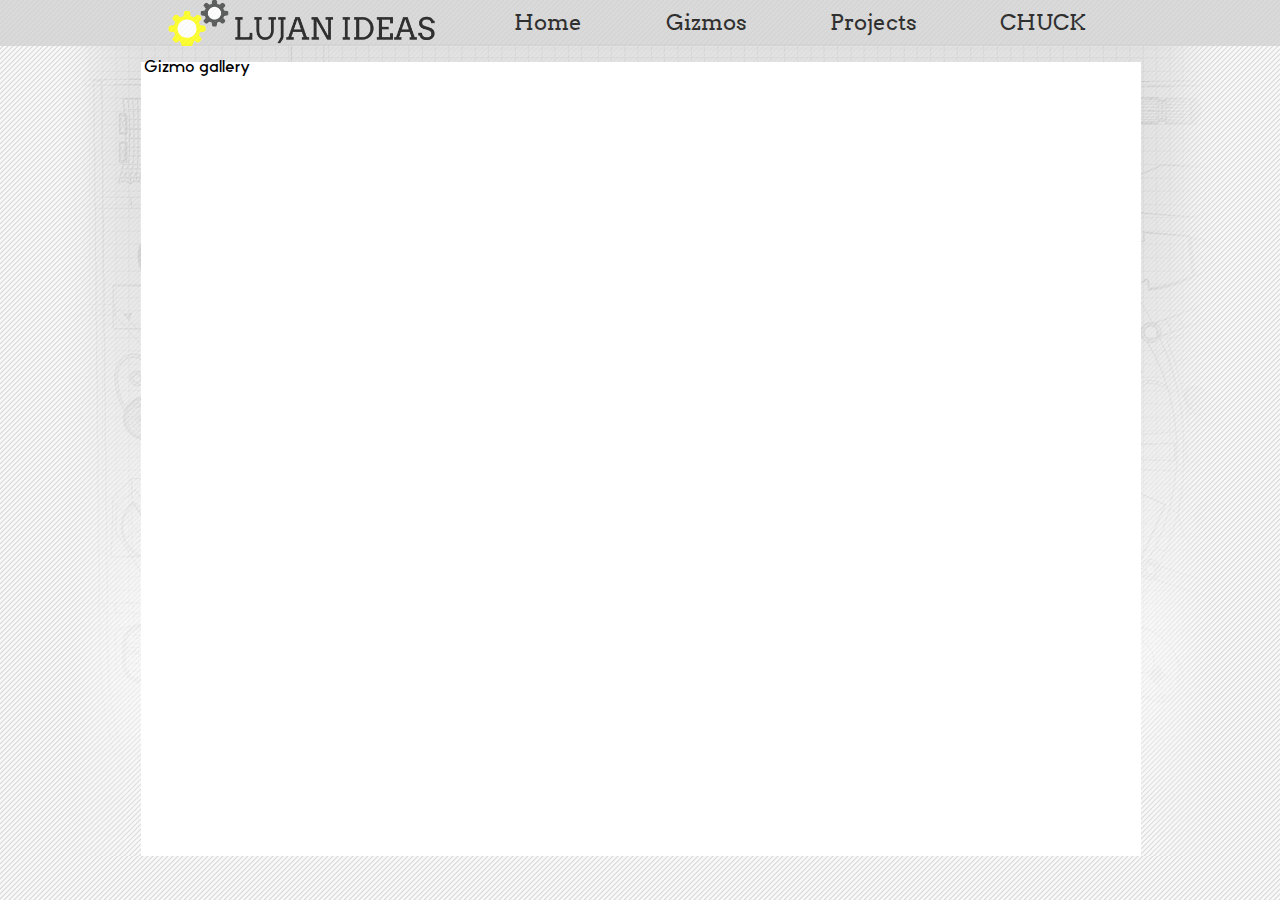
<file: Aspect1.html>
<html>

<head>
    <title>Lujan Ideas</title>
    <link type="text/css" rel='stylesheet' href='index.css' />
    <link rel="shortcut icon" href="Images/P03.LogoSqB.png">
</head>

<body>
    <div id="header">
        <div id="subHeader">
            <div id="headerLeft">
                <img id="industries" src="Images/P01.Ideas.png" alt="Lujan Ideas" title="Lujan Ideas" onclick="Home()" />
            </div>
            <div id="headerRight">
                <button class="clicky" onclick="Home()">Home</button>
                <button class="clicky" onclick="Gizmos()">Gizmos</button>
                <button class="clicky" onclick="Projects()">Projects</button>
                <button class="clicky" onclick="Chuck()">CHUCK</button>
            </div>
        </div>
    </div>
    
    <br>

    <div id="bubble">
        <div id="asdf">
            Gizmo gallery 
        </div>
    </div>

    <script src='index.js'></script>

</body>

</html>
</file>
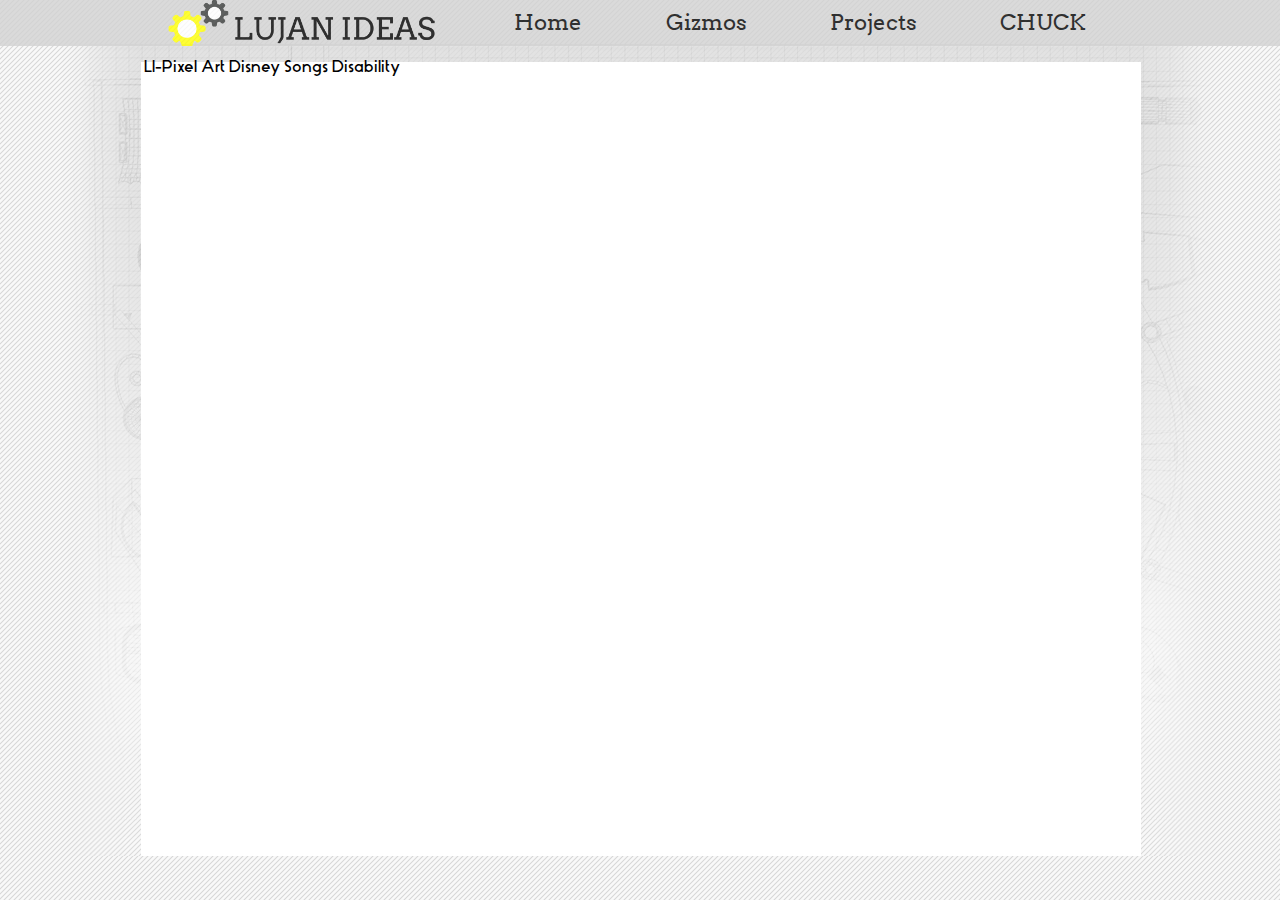
<file: Aspect2.html>
<html>

<head>
    <title>Lujan Ideas</title>
    <link type="text/css" rel='stylesheet' href='index.css' />
    <link rel="shortcut icon" href="Images/P03.LogoSqB.png">
</head>

<body>
    <div id="header">
        <div id="subHeader">
            <div id="headerLeft">
                <img id="industries" src="Images/P01.Ideas.png" alt="Lujan Ideas" title="Lujan Ideas" onclick="Home()" />
            </div>
            <div id="headerRight">
                <button class="clicky" onclick="Home()">Home</button>
                <button class="clicky" onclick="Gizmos()">Gizmos</button>
                <button class="clicky" onclick="Projects()">Projects</button>
                <button class="clicky" onclick="Chuck()">CHUCK</button>
            </div>
        </div>
    </div>
    
    <br>

    <div id="bubble">
        <div id="asdf">
            LI-Pixel Art
            Disney Songs
            Disability
        </div>
    </div>

    <script src='index.js'></script>

</body>

</html>
</file>
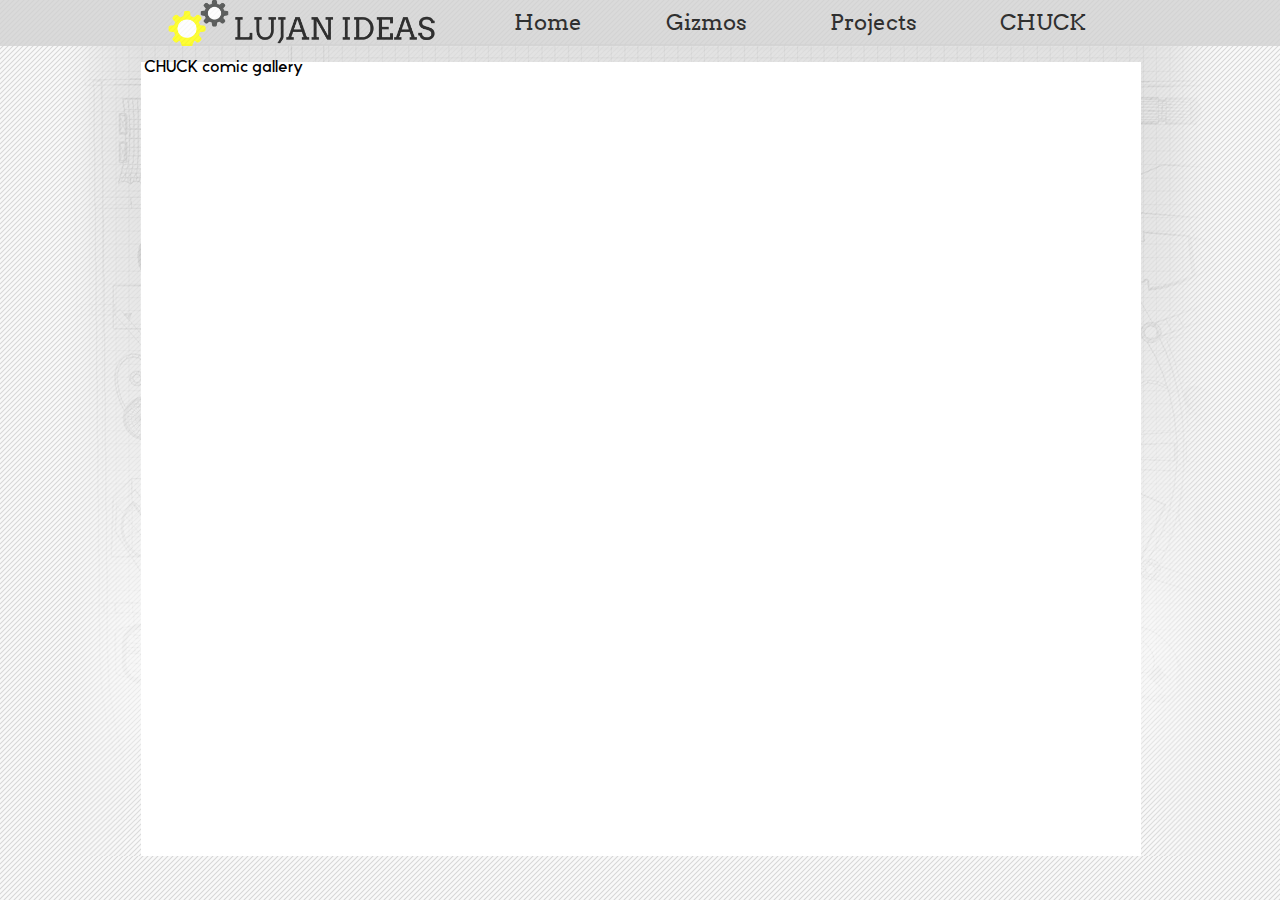
<file: Aspect3.html>
<html>

<head>
    <title>Lujan Ideas</title>
    <link type="text/css" rel='stylesheet' href='index.css' />
    <link rel="shortcut icon" href="Images/P03.LogoSqB.png">
</head>

<body>
    <div id="header">
        <div id="subHeader">
            <div id="headerLeft">
                <img id="industries" src="Images/P01.Ideas.png" alt="Lujan Ideas" title="Lujan Ideas" onclick="Home()" />
            </div>
            <div id="headerRight">
                <button class="clicky" onclick="Home()">Home</button>
                <button class="clicky" onclick="Gizmos()">Gizmos</button>
                <button class="clicky" onclick="Projects()">Projects</button>
                <button class="clicky" onclick="Chuck()">CHUCK</button>
            </div>
        </div>
    </div>
    
    <br>

    <div id="bubble">
        <div id="asdf">
            CHUCK comic gallery
        </div>
    </div>

    <script src='index.js'></script>

</body>

</html>
</file>
<file: index.css>
@font-face {
    font-family: stark;
    src: url(Fonts/Stark.otf);
}
@font-face {
    font-family: magra;
    src: url(Fonts/Magra-Regular.ttf);
}
@font-face {
    font-family: arvo;
    src: url(Fonts/Arvo.ttf);
}
body {
    background-image:url(Images/P05.TechBack.png), url(Images/P04.LinesBack.png);
    background-repeat:no-repeat, repeat;
    background-position:center, 0% 0%;
    background-attachment:fixed, fixed;
    font-family:stark;
}
a {
    text-decoration:none;
    color:inherit;
}
#header {
    margin-top:-.6em;
    margin-left:-.55em;
    height:3em;
    width:100.05%;
    position:fixed;
    background-color:lightgray;
    opacity:.8;
    z-index:2;
}
#subHeader {
    width:64em;
    height:3em;
    margin-left:auto;
    margin-right:auto;
    background-color:lightgray;
    overflow:hidden;
    position:relative;
}
#headerLeft {
    float:left;
    width:20em;
    height:3em;
    margin-left:1em;
    margin-right:auto;
    position:relative;
    z-index:1;
    text-align:center;
}
#industries {
    width:17em;
    margin-top:.02em;
    cursor:pointer;
}
#headerRight {
    width:42em;
    height:3em;
    float:left;
    margin-left:0em;
}
.clicky {
    text-align:center;
    margin-top:.4em;
    font-size:1.4em;
    background-color:transparent;
    border:none;
    color:black;
    font-family:arvo;
    cursor:pointer;
    margin-left:2em;
    margin-right:1em;
}
.clicky:hover {
    opacity:.7;
}
#bubble {
    background-color:transparent;
    height:auto;
    width:62em;
    margin-top:2.75em;
    position:relative;
    margin-left:auto;
    margin-right:auto;
    bottom:1em;
}
.galleryImages {
    width:70%;
    height:70%;
    margin-left:9.3em;
}
.title{
    font-family:arvo;
}

#asdf{
    height:50em;
}

#footerMain{
    color:black;
    height:auto;
    width:100%;
    background-color:white;
    float:right;
    margin-right:0em;
    margin-top:-.2em;
}
#socialMedia {
    margin-left:auto;
    margin-right:auto;
    width:16em;
}
.socialButtons {
    width:2em;
    height:2em;
    margin-left:.5em;
    margin-right:.5em;
}
.socialButtons:hover {
    opacity: .8;
}
.footer {
    text-align:center;
}
.subFoot {
    color:gray;
    font-size:.7em;
    display: inline-block;
    margin-left:.5em;
    margin-right:.5em;
}
.subFoot:hover {
    color:black;
    cursor:pointer;
}
#copyright {
    margin-bottom:.5em;
    font-family:arvo;
}
</file>
